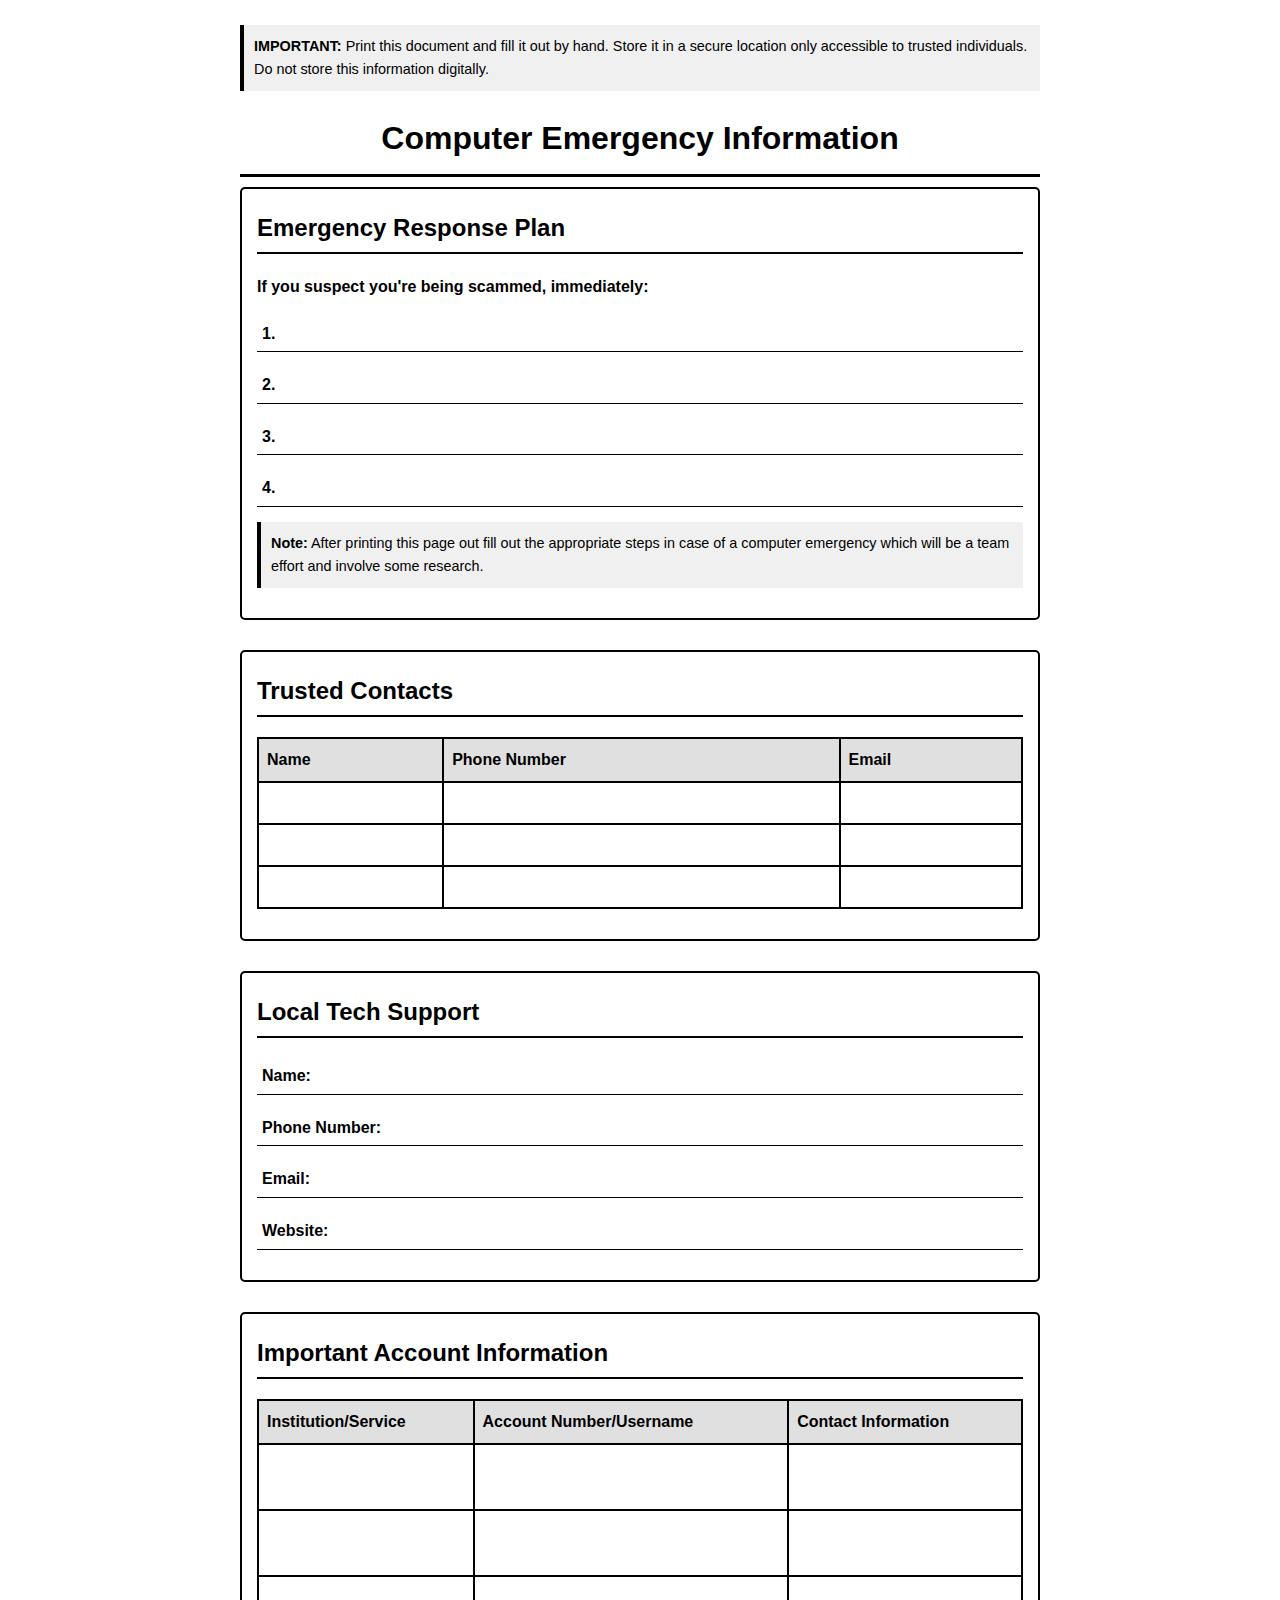
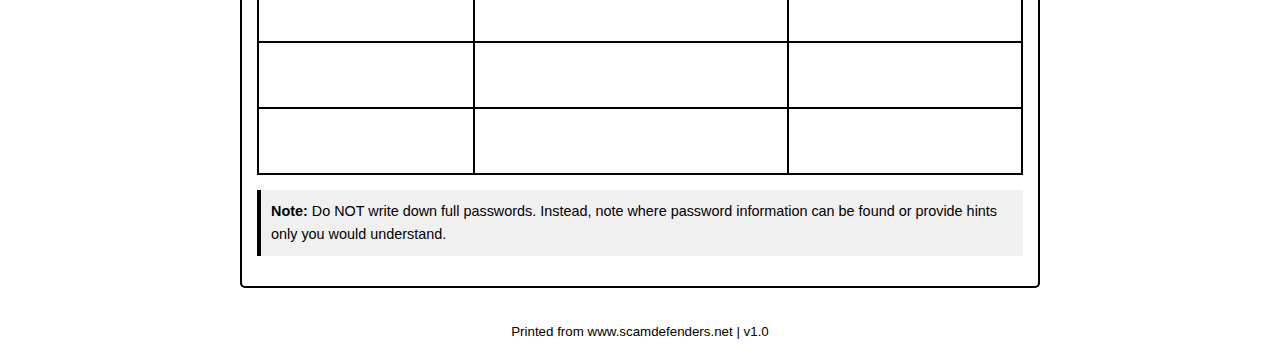
<file: static/computer-emergency-sheet.html>
<!DOCTYPE html>
<html lang="en">
<head>
  <meta charset="UTF-8">
  <meta name="viewport" content="width=device-width, initial-scale=1.0">
  <title>Computer Emergency Information</title>
  <style>
    body {
      font-family: 'Arial', sans-serif;
      line-height: 1.6;
      color: #000;
      max-width: 800px;
      margin: 0 auto;
      padding: 10px;
    }

    h1 {
      text-align: center;
      border-bottom: 3px solid #000;
      padding-bottom: 10px;
      margin-bottom: 10px;
    }

    h2 {
      border-bottom: 2px solid #000;
      padding-bottom: 5px;
      margin-top: 5px;
    }

    footer {
      display: table;
      text-align: center;
      margin-left: auto;
      margin-right: auto;
    }

    .form-section {
      margin-bottom: 30px;
      padding: 15px;
      border: 2px solid #000;
      border-radius: 5px;
      page-break-inside: avoid;
    }

    .input-line {
      border-bottom: 1px solid #000;
      margin: 15px 0;
      padding: 5px;
      min-height: 1.5em;
    }

    .info-box {
      background-color: #f0f0f0;
      border-left: 4px solid #000;
      padding: 10px;
      margin: 15px 0;
      font-size: 0.9em;
    }

    .small-text {
      font-size: 0.8em;
      color: #333;
    }

    table {
      width: 100%;
      border-collapse: collapse;
      margin: 15px 0;
      border: 2px solid #000;
    }

    th, td {
      border: 2px solid #000;
      padding: 8px;
      text-align: left;
      height: 1.5em;
    }

    th {
      background-color: #e0e0e0;
    }

    .fill-line {
      height: 1.5em;
      display: block;
      width: 100%;
      border-bottom: 1px dotted #000;
    }

    .spacer {
      height: 1.5em;
    }

    @media print {
      body {
        font-size: 12pt;
        color: #000;
      }

      .form-section {
        page-break-inside: avoid;
        border: 2px solid #000 !important;
        margin-bottom: 20px;
      }

      table, th, td {
        border: 2px solid #000 !important;
        -webkit-print-color-adjust: exact;
        color-adjust: exact;
      }

      th {
        background-color: #e0e0e0 !important;
        -webkit-print-color-adjust: exact;
        color-adjust: exact;
      }

      .input-line {
        border-bottom: 1px solid #000 !important;
      }

      .no-print {
        display: none !important;
      }

      h1, h2 {
        border-bottom-color: #000 !important;
      }

      .info-box {
        border-left: 4px solid #000 !important;
        background-color: #f0f0f0 !important;
        -webkit-print-color-adjust: exact;
        color-adjust: exact;
      }
    }
  </style>
</head>
<body>
  <div class="no-print info-box">
    <strong>IMPORTANT:</strong> Print this document and fill it out by hand. Store it in a secure location only accessible to trusted individuals. Do not store this information digitally.
  </div>

  <h1>Computer Emergency Information</h1>

  <div class="form-section">
    <h2>Emergency Response Plan</h2>
    <p><strong>If you suspect you're being scammed, immediately:</strong></p>
    <div class="input-line"><strong>1.</strong></div>
    <div class="input-line"><strong>2.</strong></div>
    <div class="input-line"><strong>3.</strong></div>
    <div class="input-line"><strong>4.</strong></div>

    <div class="info-box">
      <strong>Note:</strong> After printing this page out fill out the appropriate steps in case of a computer emergency which will be a team effort and involve some research.
    </div>
  </div>

  <div class="form-section">
    <h2>Trusted Contacts</h2>
    <table>
      <tr>
        <th>Name</th>
        <th>Phone Number</th>
        <th>Email</th>
      </tr>
      <tr>
        <td><div class="spacer">&nbsp;</div></td>
        <td><div class="spacer">&nbsp;</div></td>
        <td><div class="spacer">&nbsp;</div></td>
      </tr>
      <tr>
        <td><div class="spacer">&nbsp;</div></td>
        <td><div class="spacer">&nbsp;</div></td>
        <td><div class="spacer">&nbsp;</div></td>
      </tr>
      <tr>
        <td><div class="spacer">&nbsp;</div></td>
        <td><div class="spacer">&nbsp;</div></td>
        <td><div class="spacer">&nbsp;</div></td>
      </tr>
    </table>
  </div>

  <div class="form-section">
    <h2>Local Tech Support</h2>
    <div class="input-line"><strong>Name:</strong></div>
    <div class="input-line"><strong>Phone Number:</strong></div>
    <div class="input-line"><strong>Email:</strong></div>
    <div class="input-line"><strong>Website:</strong></div>
  </div>

  <div class="form-section">
    <h2>Important Account Information</h2>
    <table>
      <tr>
        <th>Institution/Service</th>
        <th>Account Number/Username</th>
        <th>Contact Information</th>
      </tr>
      <tr>
        <td><div class="spacer">&nbsp;</div><div class="spacer">&nbsp;</div></td>
        <td><div class="spacer">&nbsp;</div><div class="spacer">&nbsp;</div></td>
        <td><div class="spacer">&nbsp;</div><div class="spacer">&nbsp;</div></td>
      </tr>
      <tr>
        <td><div class="spacer">&nbsp;</div><div class="spacer">&nbsp;</div></td>
        <td><div class="spacer">&nbsp;</div><div class="spacer">&nbsp;</div></td>
        <td><div class="spacer">&nbsp;</div><div class="spacer">&nbsp;</div></td>
      </tr>
      <tr>
        <td><div class="spacer">&nbsp;</div><div class="spacer">&nbsp;</div></td>
        <td><div class="spacer">&nbsp;</div><div class="spacer">&nbsp;</div></td>
        <td><div class="spacer">&nbsp;</div><div class="spacer">&nbsp;</div></td>
      </tr>
      <tr>
        <td><div class="spacer">&nbsp;</div><div class="spacer">&nbsp;</div></td>
        <td><div class="spacer">&nbsp;</div><div class="spacer">&nbsp;</div></td>
        <td><div class="spacer">&nbsp;</div><div class="spacer">&nbsp;</div></td>
      </tr>
      <tr>
        <td><div class="spacer">&nbsp;</div><div class="spacer">&nbsp;</div></td>
        <td><div class="spacer">&nbsp;</div><div class="spacer">&nbsp;</div></td>
        <td><div class="spacer">&nbsp;</div><div class="spacer">&nbsp;</div></td>
      </tr>
    </table>

    <div class="info-box">
      <strong>Note:</strong> Do NOT write down full passwords. Instead, note where password information can be found or provide hints only you would understand.
    </div>
  </div>

  <footer>
    <small>
      Printed from www.scamdefenders.net | v1.0
    </small>
  </footer>
</body>
</html>
</file>
